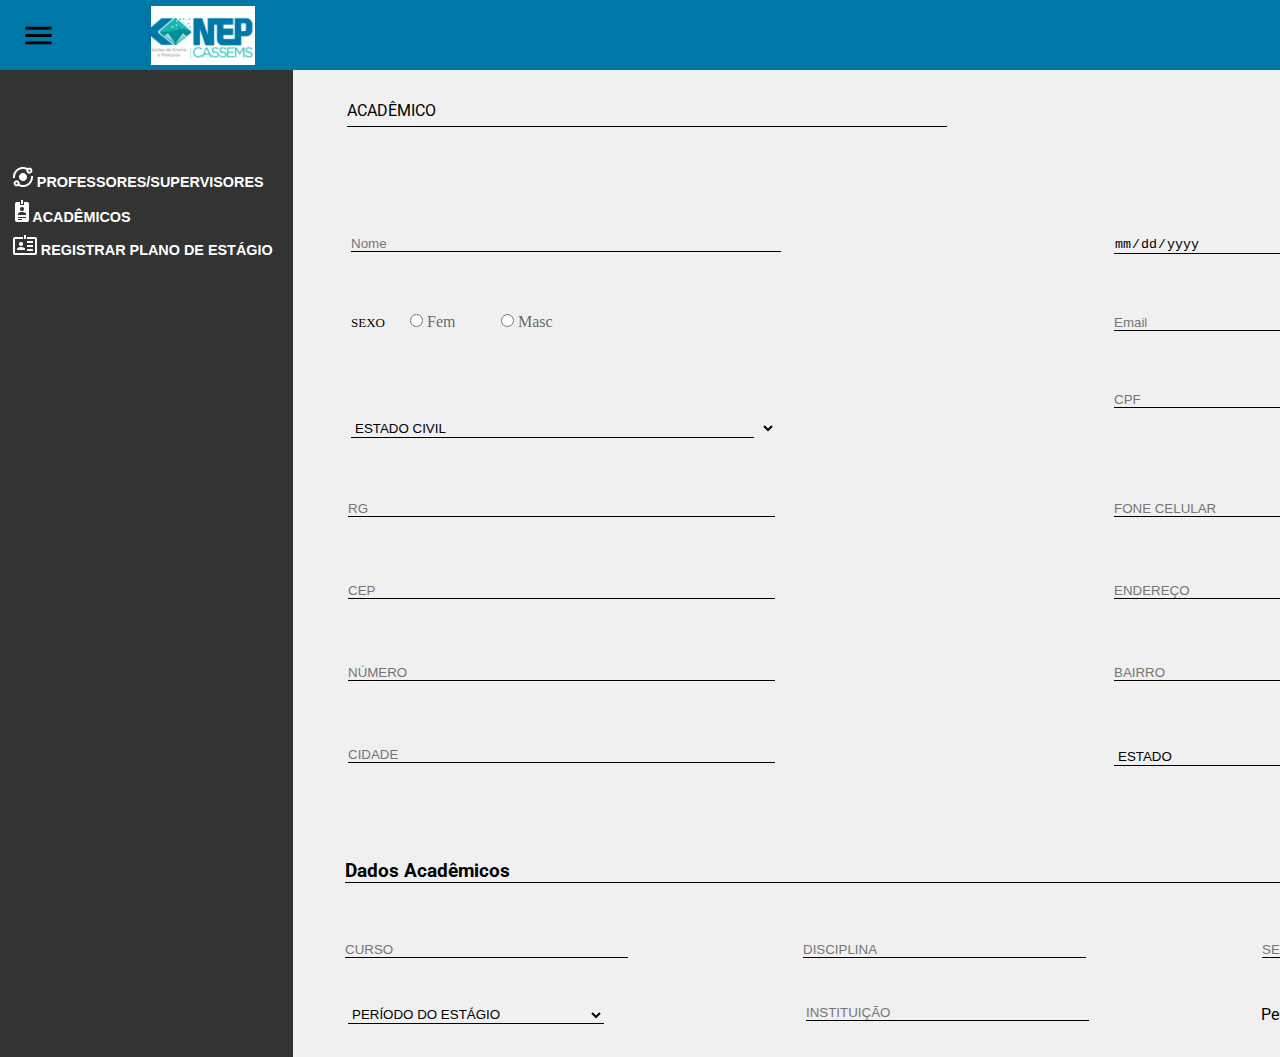
<file: cadastro_academico.html>
<!DOCTYPE html>

<html>

<head>
    <meta charset="UTF-8">
    <title>Nep cadastro acadêmico</title>
    <link rel="stylesheet" href="./assets/styles/menu.css">
    <link
        href="https://fonts.googleapis.com/css2?family=Roboto:ital,wght@0,100;0,300;0,400;0,500;0,700;0,900;1,100;1,300;1,400;1,500;1,700;1,900&display=swap"
        rel="stylesheet">
</head>

<body>
    <div class="topo">
        <img src="./assets/icons/images/Vector.png" class="opcoes">
        <img src="./assets/icons/images/NEP.png" class="logo">
    </div>

    <div class="barra">
        <a href="">
            <div class="link"> <img src="./assets/icons/images/Vector (1).png"> PROFESSORES/SUPERVISORES</div>
        </a>
        <a href="">
            <div class="link"> <img src="./assets/icons/images/Vector (2).png" class="imagem_"> ACADÊMICOS</div>
        </a>
        <a href="">
            <div class="link"> <img src="./assets/icons/images/Vector (3).png"> REGISTRAR PLANO DE ESTÁGIO</div>
        </a>
    </div>

    <h4 class="estilo_academico">ACADÊMICO</h4>
    <button class="salvar">SALVAR</button>

    <input type="text" name="Nome" placeholder="Nome" class="formulario">
    <input type="date" name="Data" placeholder="DATA DE NASCIMENTO" id="data" class="formularioR">

    <p>SEXO</p>

    <form action="">

        <div id="Fem">
            <input type="radio" id="Sexo" name="Sexo" value="Fem">
            <label for="html">Fem</label><br>
        </div>

        <div id="Masc">
            <input type="radio" id="Sexo" name="Sexo" value="Masc">
            <label for="html">Masc</label><br>
        </div>
    </form>

    <input type="email" name="Email" placeholder="Email" id="email" class="formularioR">
    <input type="name" name="CPF" placeholder="CPF" id="cpf" class="formularioR">

    <div id="Estado_C">
        <select id="estado_civil" name="Estado_C">
            <option value="" disabled selected>ESTADO CIVIL</option>
            <option value="">Solteiro(a)</option>
            <option value="">Casado(a)</option>
            <option value="">Separado(a)</option>
            <option value="">Viúvo(a)</option>
        </select>
    </div>

    <form action="">
        <input type="name" name="RG" placeholder="RG" id="rg" class="formularioL">
        <input type="text" name=CEP placeholder="CEP" id=cep class="formularioL">
        <input type="text" name="Numero" placeholder="NÚMERO" id="numero" class="formularioL">
        <input type="text" name="Cidade" placeholder="CIDADE" id="cidade" class="formularioL">
    </form>

    <form action="">
        <input type="text" name="Fone" placeholder="FONE CELULAR" id="fone" class="formularioR">
        <input type="text" name="Endereco" placeholder="ENDEREÇO" id="endereco" class="formularioR">
        <input type="text" name="Bairro" placeholder="BAIRRO" id="bairro" class="formularioR">
    </form>

    <div id="Estado">
        <select id="Estado_br" name="Estado">
            <option value="" disabled selected>ESTADO</option>
            <option value="">Mato Grosso do Sul</option>
            <option value=""> Ceará </option>
            <option value=""> Bahia </option>
            <option value=""> Amazonas </option>
        </select>
    </div>

    <div id="baixo">
        <h3>Dados Acadêmicos</h3>
    </div>

    <div>
        <input type="text" name="Curso" placeholder="CURSO" id="curso" class="formulario_baixo">
        <input type="text" name="Disciplina" placeholder="DISCIPLINA" id="disciplina" class="formulario_baixo">
        <input type="text" name="Semestre" placeholder="SEMESTRE" id="semestre" class="formulario_baixo">
        <input type="text" name="Instituicao" placeholder="INSTITUIÇÃO" id="instituicao" class="formulario_baixo">
    </div>

    <div id="estagio_posicao">
        <select id="tempo_estagio" name="Estagio">
            <option value="" disabled selected>PERÍODO DO ESTÁGIO</option>
            <option value=""> 1 Semestre </option>
            <option value=""> 2 Semestres </option>
            <option value=""> 3 Semestres </option>
            <option value=""> 4 Semestres </option>
        </select>
    </div>

    <div>
        <form action="" id="periodo_posicao">Periodo:</form>

        <label class="periodo_mat">
            <input type="checkbox" value=""> Mat.
        </label>

        <label id="periodo_vesp">
            <input type="checkbox" value=""> Vesp.
        </label>

        <label id="periodo_not">
            <input type="checkbox" value=""> Not.
        </label>

        </form>
    </div>



    </dive>
</body>

</html>
</file>
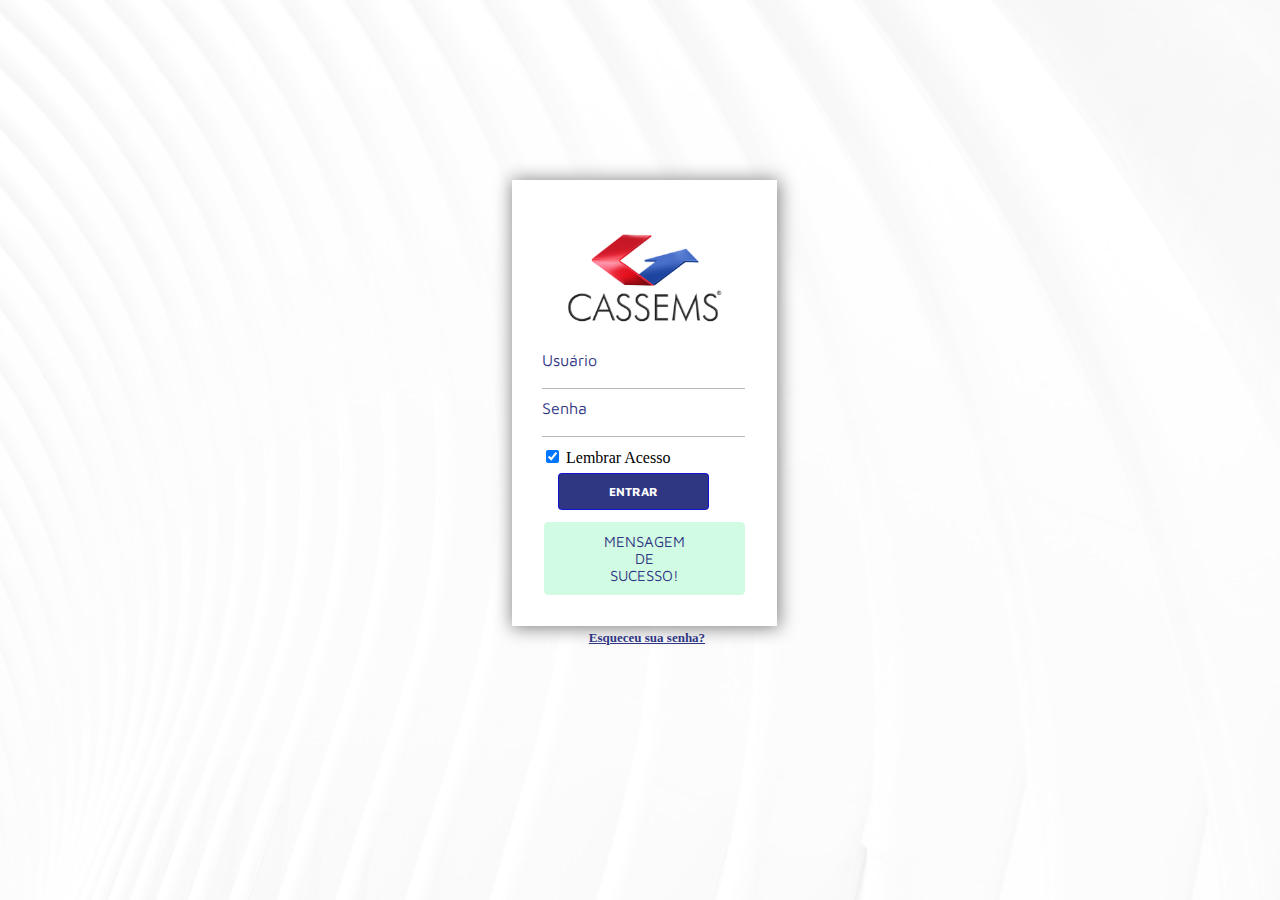
<file: login.html>
<!DOCTYPE html>
<html>

<head>
    <meta charset="UTF-8">
    <title>Login</title>
    <link rel="stylesheet" href="./assets/styles/styles.css">
    <link href="https://fonts.googleapis.com/css2?family=Maven+Pro:wght@500&display=swap" rel="stylesheet">
</head>

<body>
    <div class="centro">

        <img src="./assets/icons/images/CASSEMS_PNG.png" alt="Logo cassems" class=" alinhamento_logo">
        <form>
            <label for="usuario">Usuário</label>
            <input type="text" id="usuario" name="usuario" class="dados">

            <label for="senha">Senha</label>
            <input type="password" id="senha" name="senha" class="dados">
        </form>

        <input type="checkbox" id="Lembrar" name="Lembrar" checked>
        <label for="Lembrar" class="lembrar_acesso">Lembrar Acesso</label>

        <button class="botao_login">ENTRAR</button>
        <button class="aviso">MENSAGEM DE SUCESSO!</button>
    </div>
    <a href="" class="recuperar_senha">Esqueceu sua senha?</a>
</body>

</html>
</file>
<file: assets/styles/menu.css>
*{
    margin: 0;
    padding: 0;
}
.topo{      
    background-color: #0078A7;
    height: 70px;
    
}

body{
    background-color: #f0f0f0;
}

.barra{
    background-color: #333;
    height: 100%;
    width: 280px;
    position: absolute;
    padding-left: 1%;
    padding-top: 87px; 
}

a{
    text-decoration: none;
    font-weight: bold;
    font-size: 90%;
}

.logo{
 padding-left: 7.4%;
 padding-top: 6px;
 padding-bottom: 3px;
}

.opcoes{
    padding-top: 23px;
    padding-bottom: 23px;
    padding-left: 25px;
}


.link{
    color: white;
    font-family: 'Maven Pro', sans-serif;
    padding-top: 10px; 
}

.imagem_{
    padding-left: 2px;
}

.estilo_academico{
    position: absolute;
    top: 101px;
    left: 347px;
    font-family: roboto;
    width: 600px;
    height: 25px;
    font-weight: 400;
    border-bottom: 1px solid black;  
}

.salvar{
    position: absolute;
    border-style: none;
    border-radius: 5px;
    background-color: #2F3783;
    width: 152px;
    height: 40px;
    top: 101px;
    left: 1393px;
    color: white;
    font-family: roboto;
}

.formulario{
    position: absolute;
    top: 236px;
    left: 351px;
    width: 430px;
    border-style: none;
    border-bottom: 1px solid black;    
}

.formularioR{
    position: absolute; 
    left: 1114px;
    width: 427px;
    border-style: none;
    border-bottom: 1px solid black;   
}

input[type=text]{
    background: none;
}
input[type=date]{   
   background: none;
}

input[type=name]{
    background: none;    
}
input[type=email]{
    background: none;
}

p{
    position: absolute;
    top: 315px;
    left: 351px;
    font-size: small;
    
}


#data{
    top: 236px;
}

#sexo{
    position: absolute;
    top: 315px;
    left: 410px;
    width: 15px;
    height: 15px;       
}

#email{
    position: absolute;
    top:   315px;
    left: 1114px;
}

#cpf{
    top: 392px;
}

#Fem{
    position: absolute  ;
    top: 313.4px;
    left: 410px;
    color: #00000099;
}

#Masc{
    position: absolute;
    top: 313.4px;
    left: 501px;
    color: #00000099;
}


#Estado_C{
    position: absolute;
    top: 419px;
    left: 351px;
    width: 403px;
    border-bottom: 1px solid black;
}


#estado_civil{
    border-style: none;
    background: none;
    width: 425px;
}

.formularioL{
    position: absolute;
    left: 348px;
    width: 427px;
    border-style: none;
    border-bottom: 1px solid black;  
}

#rg{   
    top: 501px;     
}

#cep{
    top: 583px;
   
}

#numero{
    top: 665px;
    
}

#cidade{
    top: 747px;
    
}

#fone{
    top: 501px;
}

#endereco{
    top: 583px;
}

#bairro{
    top: 665px;
}

#Estado{
    position: absolute;
    top: 747px;
    left: 1114px;
}


#Estado_br{
    border-style: none;
    background: none;
    border-bottom: 1px solid black;
    width: 403px;
}

#baixo{
    position: absolute;
    border-bottom: 1px solid black;
    font-weight: 400    ;
    width: 1200px;
    top: 860px;
    left: 345px;
    font-family: roboto;
}

/* LOCALIZAÇÃO DOS INPUTS DE BAIXO DA PAG */

#curso{
    position: absolute;
    top: 942px;
    left: 345px;
}

#disciplina{
    position: absolute;
    top: 942px;
    left: 803px;

}

#semestre{
    position: absolute;
    top: 942px;
    left: 1262px;
    
}

#instituicao{
    position: absolute;
    top: 1005px;
    left: 806px;
}

.formulario_baixo{
    width: 283px;
    border-style: none;
    border-bottom: 1px solid black;  
}

#estagio_posicao{
    position: absolute;
    top: 1005px;
    left: 348px;
}

#tempo_estagio{
    border-style: none;
    background: none;
    border-bottom: 1px solid black;
    width: 256px;
}

#periodo_posicao{  
    position: absolute;
    top: 1005px;
    left: 1261px;
    font-family: roboto;
    font-weight: 400;

}

.periodo_mat{
    position: absolute;
    top: 1005px;
    left: 1338px;   
    color:  #00000099;
}

#periodo_vesp{
    position: absolute;
    top: 1005px;
    left: 1409px;   
    color:  #00000099;
}

#periodo_not{
    position: absolute;
    top: 1005px;
    left: 1485px;
    color:  #00000099;  
}
</file>
<file: assets/styles/styles.css>
.wrapper {
    display: grid;
    grid-template-columns: 3fr 6fr 3fr;
    margin-bottom: 30px;
}

.borda_interna{
    border-width: 1px;
    border-style: solid;
    border-color: rgb(166, 166, 182);
    padding: 10px;
    display: grid;
}

.cadastro {
    display: grid;
    grid-template-columns: 2fr 2fr 2fr;
    grid-column-gap: 20px;
    width: 1000px;
    height: auto;
    margin-left: 250px;
}

.externo_cadastro {
    border-style: solid;
    border-color: rgb(166, 166, 182);
    border-width: 1px;
    display: grid;
}

.imagem_central{
    width: 1000px;
    height: auto;
    display: block;
    margin-left: 250px;
    margin-right: auto;
    margin-bottom: 50px;
}

.imagens {
    width: 318px;
    height: auto;
    margin-left: 0px;
}

#logo {
    width: 230px;
    height: auto;
    padding-top: 20px;
    padding-left: 80px;
}

a {
    font-family:'Times New Roman', Times, serif;
    font-size: small;
    color: rgb(48, 48, 53);
    font-weight: bold;
}

h4 {
   font-size: medium;
   text-align: left;
   margin-left: 10px;
}

.texto_cadastro {
    text-align: left;
    margin-left: 10px;
}

.linha {
    display: grid;
    grid-template-columns:1fr 1fr 1fr 1fr 1fr;
    margin-left: 170px;
    padding-top: 15px;
}

.cabecario{
    border-left: 3px solid rgb(0, 120, 167);
    margin-bottom: 1px;
    padding-left: 8px;
    padding-right: 1px;
    font-size: small;
    font-weight: bold;
    width: 130px;
    height: 50px;
}

#icones{
    margin-left: 250px;
        
    margin-right: 635px;
}

#formulario{
    border-style: solid;
    border-color: black;
    border-width: 1px;
    padding: 4px 4px;
    margin-left: 670px;
}

/* Inicio do css referente ao login */

.centro{
    position: absolute;
    width: 16%;
    height: auto;
    left: 40%;
    top: 20%;
    border: 1px solid gdray;
    padding-left: 30px;
    padding-right: 30px;
    padding-top: 59px;
    padding-bottom: 2%;
    border-style: hidden;
    background-color: white;
    box-shadow: 1px 1px 17px 1px grey;
}

.dados{
    border-style: none;
    border-bottom: 1px solid #B7B7B7;
    width: 97%;
    margin-bottom: 10px;
}

.alinhamento_logo{
    margin-left: 10%;
    width: 80%;
    height: auto;
    margin-bottom: 10%;
    margin-top: -3%;
}

form{
    font-family: 'Maven Pro', sans-serif;
    font-size: medium;
    color: #2F3783;
}

.botao_login {
    background-color: #2F3783;
    border-radius: 4px;
    color: white;
    padding: 10px 50px;
    text-align: center;
    font-size: 12px;
    margin: 6px 2px;
    margin-left: 16px;
    border: 1px solid rgba(4, 0, 240, 0.678);
    cursor: pointer;
    font-weight: bold;
    font-family: 'Maven Pro', sans-serif;
  }

  .aviso{
    background-color: #D2FBE3;
    border-radius: 4px;
    color: #2F3783;
    padding: 10px 58px;
    text-align: center;
    font-size: 15px;
    margin: 6px 2px;
    border-color: white;
    border: 1px solid #D2FBE3;
    font-family: 'Maven Pro', sans-serif;
  }

  body{
      background-image:url(/assets/icons/images/Background.png);
      background-repeat: no-repeat;
      background-position: right top;
      background-attachment: fixed;
  }

.recuperar_senha{
    position: absolute;
    left: 46%;
    top: 70%;
    color: #2F3783;


}
</file>
